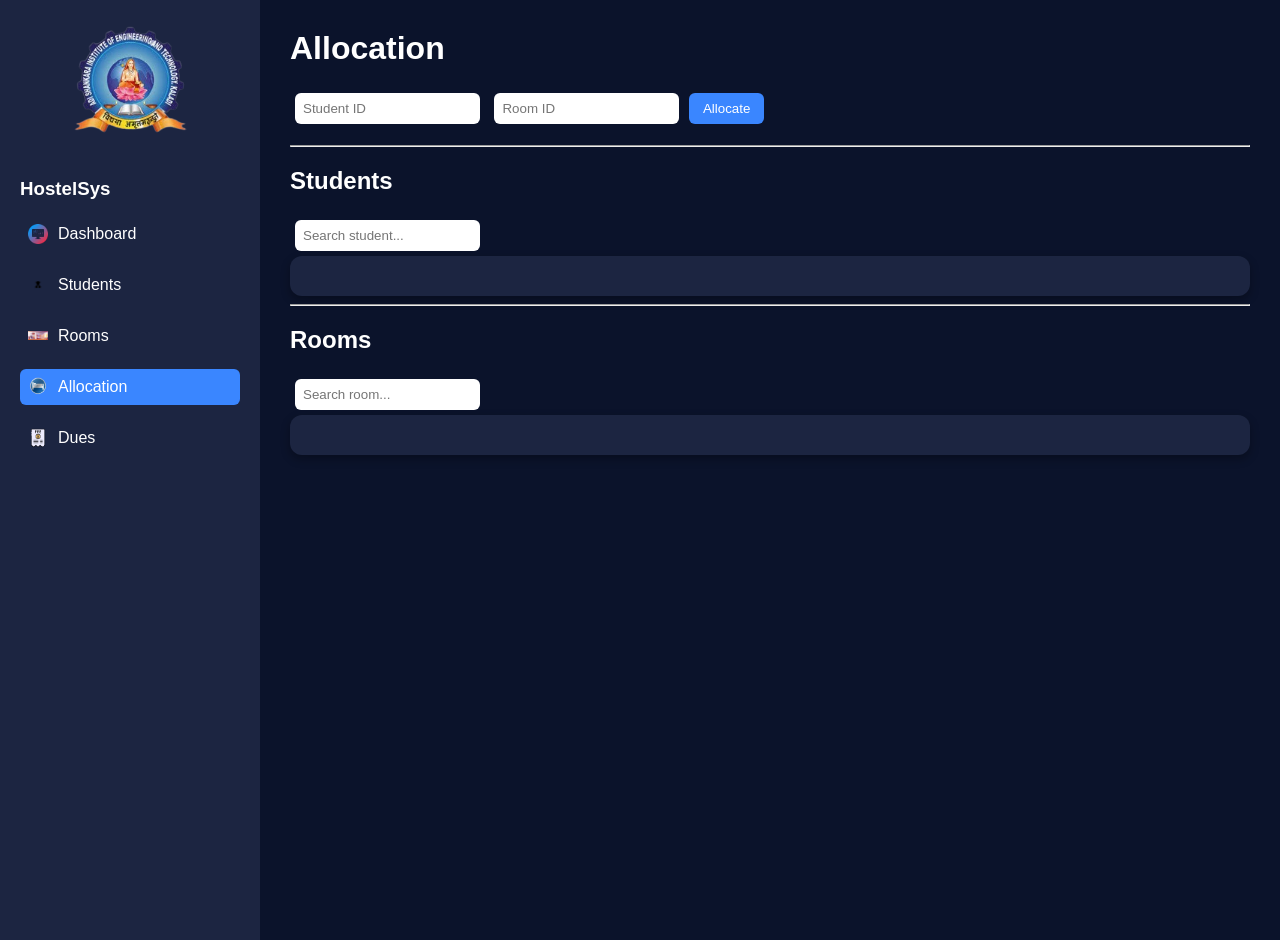
<file: static/allocation.html>
<!DOCTYPE html>
<html>
<head>
<title>Allocation</title>
<link rel="stylesheet" href="/static/styles.css">
</head>

<body>

<div class="container">

<!-- SIDEBAR -->
<div class="sidebar">
<img src="/static/logo.png" class="logo">
<h3>HostelSys</h3>

<ul>
<li><a href="/static/index.html"><img src="/static/dashboard.png"> Dashboard</a></li>
<li><a href="/static/students.html"><img src="/static/student.png"> Students</a></li>
<li><a href="/static/rooms.html"><img src="/static/room.png"> Rooms</a></li>
<li class="active"><a href="#"><img src="/static/allocation.png"> Allocation</a></li>
<li><a href="/static/dues.html"><img src="/static/dues.png"> Dues</a></li>
</ul>
</div>

<!-- MAIN -->
<div class="main">

<h1>Allocation</h1>

<!-- INPUT -->
<input id="sid" placeholder="Student ID">
<input id="rid" placeholder="Room ID">
<button onclick="allocate()">Allocate</button>

<p id="msg"></p>

<hr>

<!-- STUDENTS LIST -->
<h2>Students</h2>
<input id="studentSearch" placeholder="Search student..." onkeyup="loadStudents()">

<div id="students" class="card"></div>

<hr>

<!-- ROOMS LIST -->
<h2>Rooms</h2>
<input id="roomSearch" placeholder="Search room..." onkeyup="loadRooms()">

<div id="rooms" class="card"></div>

</div>
</div>

<script>

const API = "http://127.0.0.1:8001";

/* ================= ALLOCATE ================= */
async function allocate(){

let form = new FormData();
form.append("student_id", document.getElementById("sid").value);
form.append("room_id", document.getElementById("rid").value);

let res = await fetch(API + "/allocate", {
method:"POST",
body:form
});

let data = await res.json();
document.getElementById("msg").innerText = data.msg;

loadRooms();
loadStudents();
}

/* ================= LOAD STUDENTS ================= */
async function loadStudents(){

let res = await fetch(API + "/students/all");
let data = await res.json();

let search = document.getElementById("studentSearch").value.toLowerCase();

let html = "";

data.forEach(s => {

if(s.name.toLowerCase().includes(search)){

html += `
<div class="row">
<b>${s.name}</b> (ID: ${s.id}) - ${s.dept} - ${s.gender}
<button onclick="selectStudent(${s.id})">Select</button>
<button onclick="deallocate(${s.id})">Deallocate</button>
</div>
`;

}

});

document.getElementById("students").innerHTML = html;
}

/* ================= LOAD ROOMS ================= */
async function loadRooms(){

let res = await fetch(API + "/rooms/all");
let data = await res.json();

let search = document.getElementById("roomSearch").value.toLowerCase();

let html = "";

data.forEach(r => {

if(r.id.toString().includes(search)){

html += `
<div class="row">
<b>Room ${r.id}</b> (${r.type})<br>
Capacity: ${r.capacity} | Available: ${r.available}<br>
Members: ${r.members.length ? r.members.join(", ") : "None"}
<br>
<button onclick="selectRoom(${r.id})">Select</button>
</div>
`;

}

});

document.getElementById("rooms").innerHTML = html;
}

/* ================= SELECT ================= */
function selectStudent(id){
document.getElementById("sid").value = id;
}

function selectRoom(id){
document.getElementById("rid").value = id;
}

/* ================= DEALLOCATE ================= */
async function deallocate(id){

let form = new FormData();
form.append("student_id", id);

await fetch(API + "/deallocate", {
method:"POST",
body:form
});

loadStudents();
loadRooms();
}

/* ================= LOAD ================= */
loadStudents();
loadRooms();

</script>

</body>
</html>
</file>
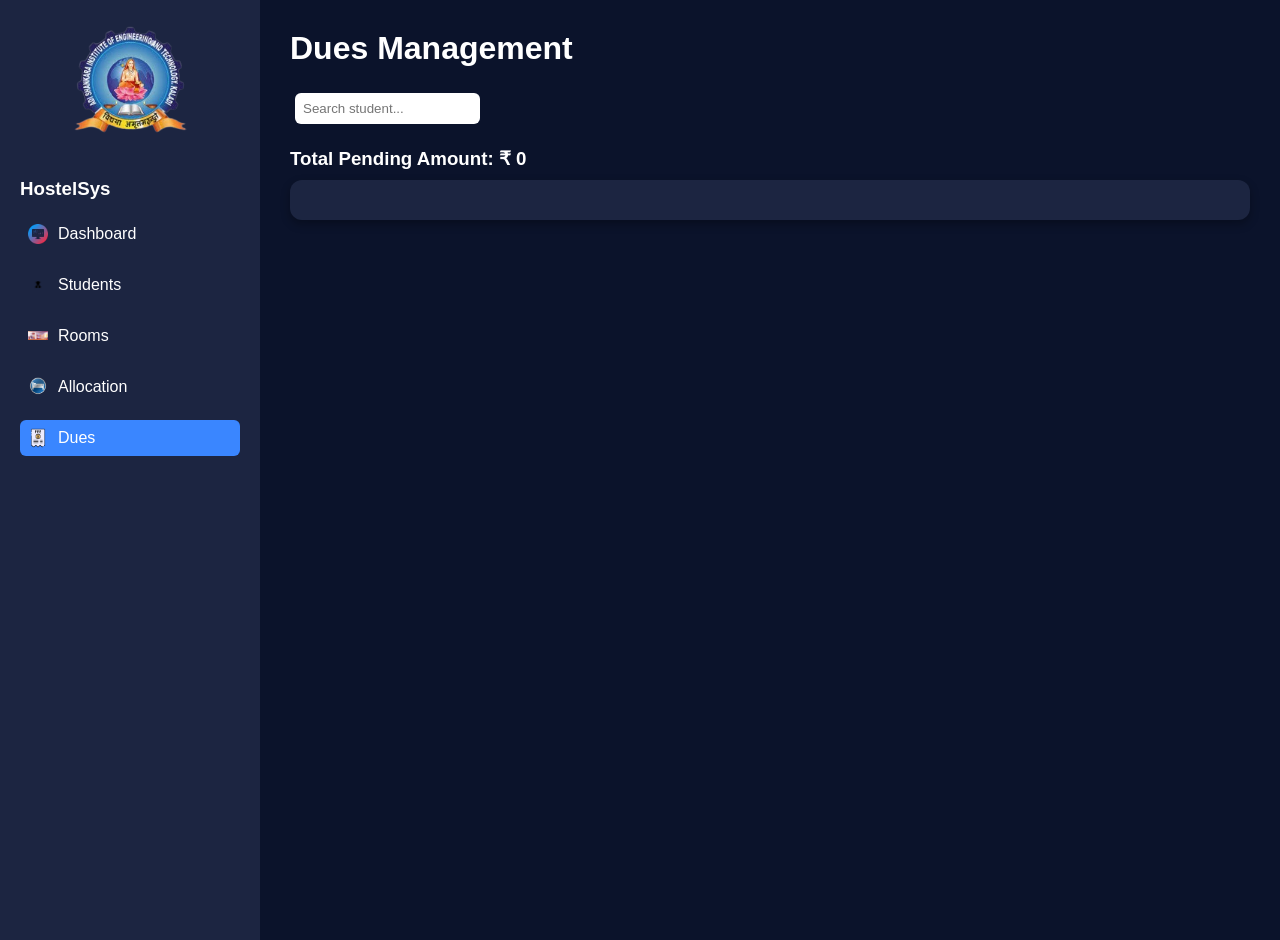
<file: static/dues.html>
<!DOCTYPE html>
<html>
<head>
<title>Dues</title>
<link rel="stylesheet" href="/static/styles.css">
</head>

<body>

<div class="container">

<!-- SIDEBAR -->
<div class="sidebar">
<img src="/static/logo.png" class="logo">
<h3>HostelSys</h3>

<ul>
<li><a href="/static/index.html"><img src="/static/dashboard.png"> Dashboard</a></li>
<li><a href="/static/students.html"><img src="/static/student.png"> Students</a></li>
<li><a href="/static/rooms.html"><img src="/static/room.png"> Rooms</a></li>
<li><a href="/static/allocation.html"><img src="/static/allocation.png"> Allocation</a></li>
<li class="active"><a href="#"><img src="/static/dues.png"> Dues</a></li>
</ul>
</div>

<!-- MAIN -->
<div class="main">

<h1>Dues Management</h1>

<input id="search" placeholder="Search student..." onkeyup="loadDues()">

<h3>Total Pending Amount: ₹ <span id="total">0</span></h3>

<div id="list" class="card"></div>

</div>
</div>

<script>

const API = "http://127.0.0.1:8001";

async function loadDues(){

let res = await fetch(API + "/dues/all");
let data = await res.json();

let search = document.getElementById("search").value.toLowerCase();

let html = "";
let total = 0;

data.forEach(s => {

if(s.name.toLowerCase().includes(search)){

total += s.dues;

html += `
<div class="row">
<b>${s.name}</b> (ID: ${s.id}, ${s.dept}) - ₹${s.dues}
<button onclick="pay(${s.id})">Mark Paid</button>
</div>
`;

}

});

document.getElementById("list").innerHTML = html || "No pending dues";
document.getElementById("total").innerText = total;
}

async function pay(id){

let form = new FormData();
form.append("student_id", id);

await fetch(API + "/dues/pay", {
method:"POST",
body:form
});

loadDues(); // refresh
}

loadDues();

</script>

</body>
</html>
</file>
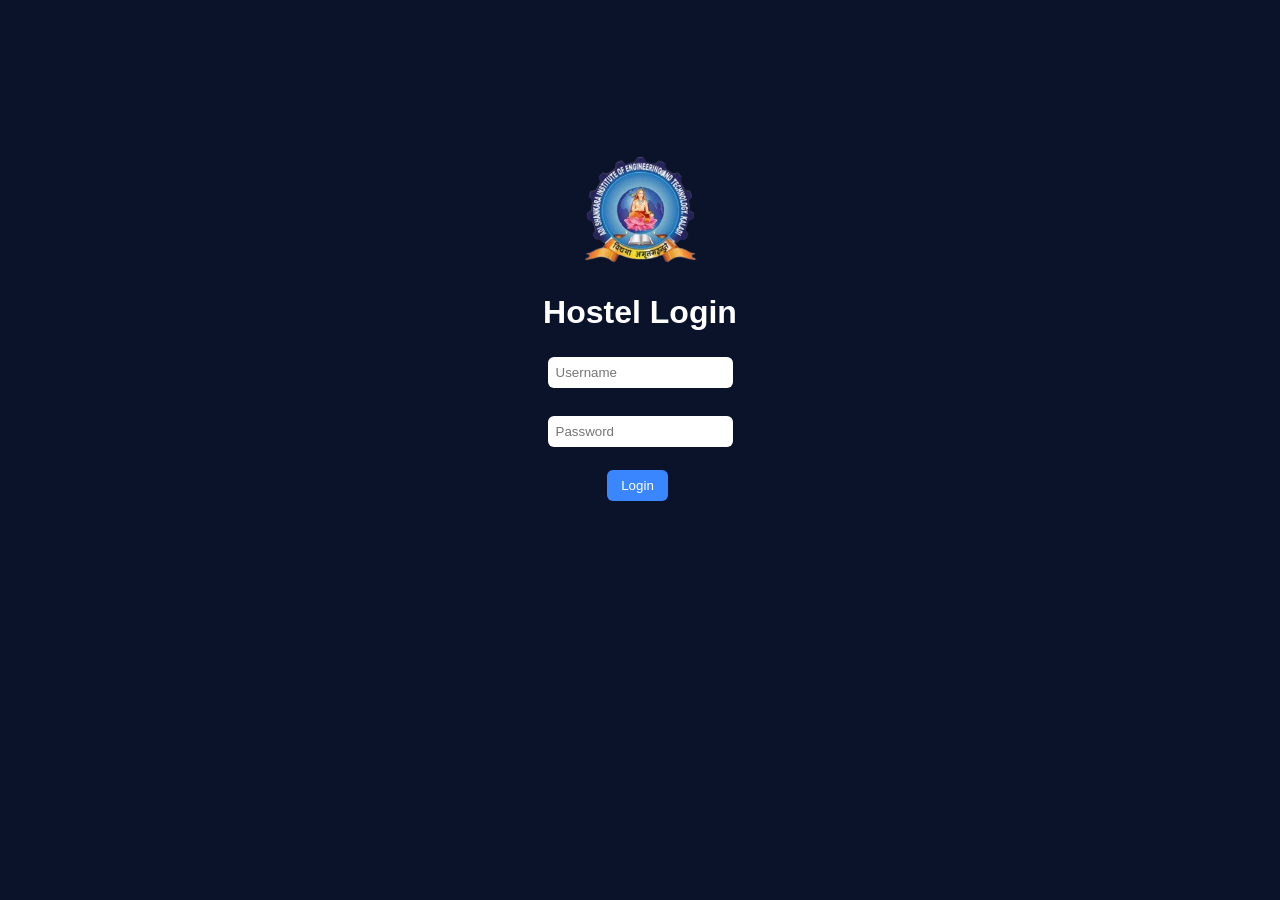
<file: static/login.html>
<!DOCTYPE html>
<html>
<head>
<title>Login</title>
<link rel="stylesheet" href="/static/styles.css">
</head>

<body>

<div class="main" style="max-width:400px; margin:auto; margin-top:120px; text-align:center;">

<img src="/static/logo.png" style="width:120px; margin-bottom:20px;">

<h1>Hostel Login</h1>

<input id="username" placeholder="Username"><br><br>
<input id="password" type="password" placeholder="Password"><br><br>

<button onclick="login()">Login</button>

</div>

<script>

async function login(){

let username = document.getElementById("username").value;
let password = document.getElementById("password").value;

let form = new FormData();
form.append("username", username);
form.append("password", password);

let res = await fetch("/login", {
method: "POST",
body: form
});

let data = await res.json();

if(data.msg === "success"){
window.location.href = "/static/index.html";
} else {
alert("Invalid login");
}

}

</script>

</body>
</html>
</file>
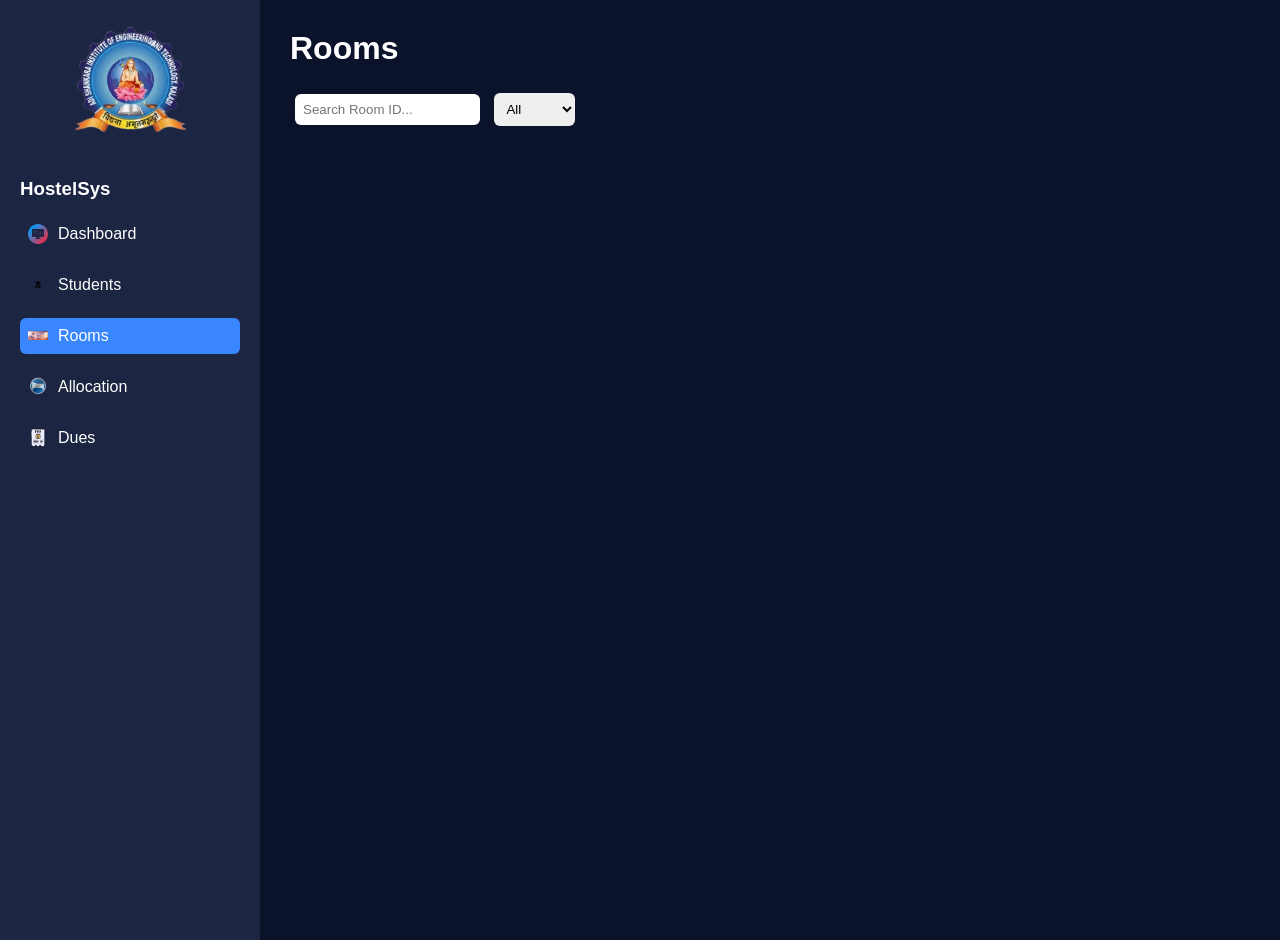
<file: static/rooms.html>
<!DOCTYPE html>
<html>
<head>
<title>Rooms</title>
<link rel="stylesheet" href="/static/styles.css">
</head>

<body>

<div class="container">

<!-- SIDEBAR -->
<div class="sidebar">
<img src="/static/logo.png" class="logo">
<h3>HostelSys</h3>

<ul>
<li><a href="/static/index.html"><img src="/static/dashboard.png"> Dashboard</a></li>
<li><a href="/static/students.html"><img src="/static/student.png"> Students</a></li>
<li class="active"><a href="#"><img src="/static/room.png"> Rooms</a></li>
<li><a href="/static/allocation.html"><img src="/static/allocation.png"> Allocation</a></li>
<li><a href="/static/dues.html"><img src="/static/dues.png"> Dues</a></li>
</ul>
</div>

<!-- MAIN -->
<div class="main">

<h1>Rooms</h1>

<!-- FILTERS -->
<input id="search" placeholder="Search Room ID..." onkeyup="load()">

<select id="genderFilter" onchange="load()">
<option value="">All</option>
<option value="Male">Male</option>
<option value="Female">Female</option>
</select>

<br><br>

<!-- ROOM CARDS -->
<div id="list" style="display:grid; grid-template-columns: repeat(auto-fit, minmax(250px,1fr)); gap:20px;"></div>

</div>
</div>

<script>

const API = "http://127.0.0.1:8001";

async function load(){

let res = await fetch(API + "/rooms/all");
let data = await res.json();

let search = document.getElementById("search").value.toLowerCase();
let gender = document.getElementById("genderFilter").value;

let html = "";

data.forEach(r => {

if(
r.id.toString().includes(search) &&
(gender=="" || r.gender===gender)
){

let members = r.members.length
? r.members.map(m => `<div>👤 ${m}</div>`).join("")
: "<div>No members</div>";

html += `
<div class="card">

<h3>Room ${r.id}</h3>

<p><b>Type:</b> ${r.type}</p>
<p><b>Gender:</b> ${r.gender}</p>

<p><b>Capacity:</b> ${r.capacity}</p>
<p><b>Available Beds:</b> ${r.available}</p>

<hr>

<h4>Members</h4>
${members}

</div>
`;

}

});

document.getElementById("list").innerHTML = html || "No rooms found";

}

load();

</script>

</body>
</html>
</file>
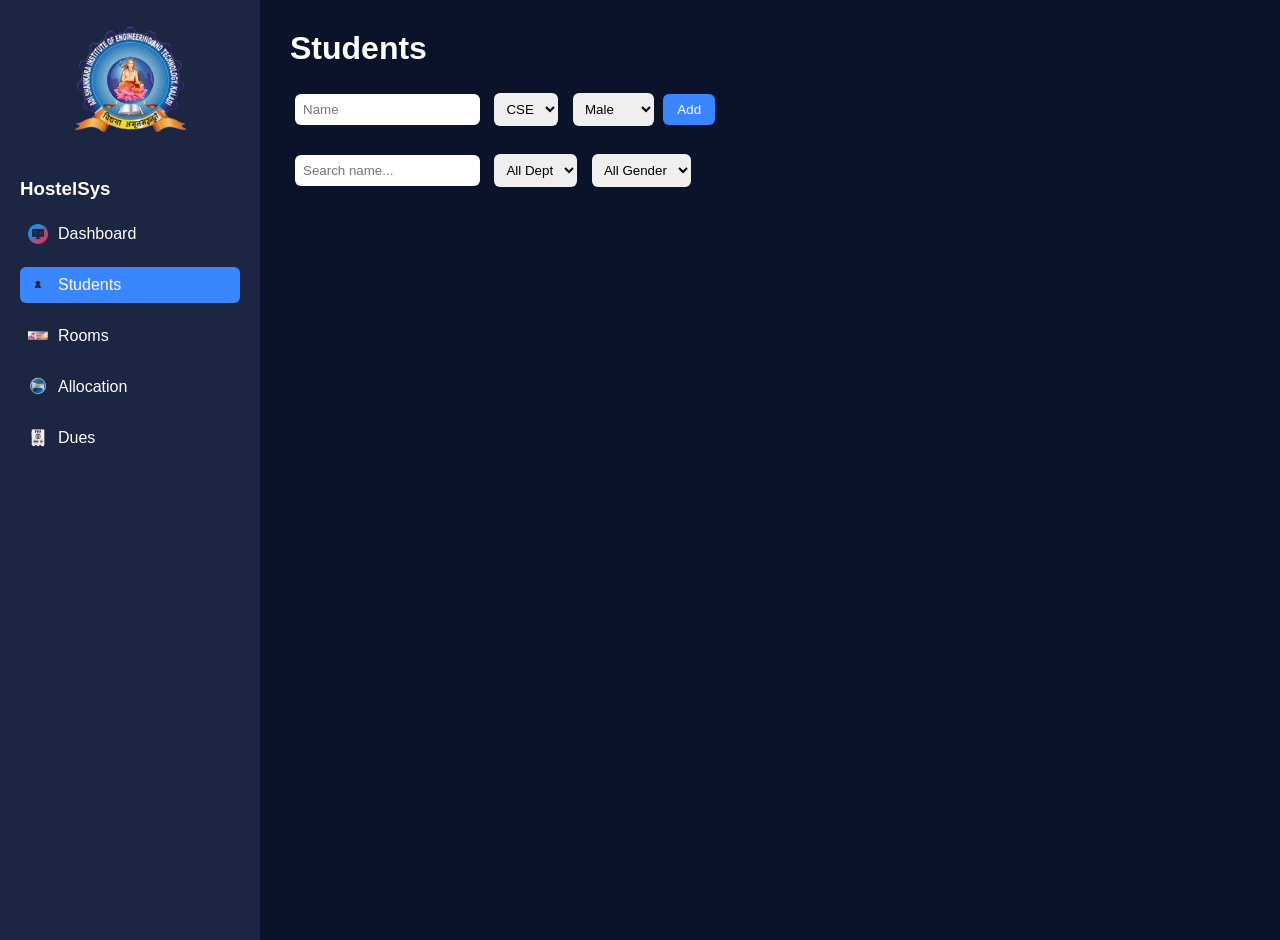
<file: static/students.html>
<!DOCTYPE html>
<html>
<head>
<title>Students</title>
<link rel="stylesheet" href="/static/styles.css">
</head>

<body>

<div class="container">

<!-- SIDEBAR -->
<div class="sidebar">
<img src="/static/logo.png" class="logo">
<h3>HostelSys</h3>

<ul>
<li><a href="/static/index.html"><img src="/static/dashboard.png"> Dashboard</a></li>
<li class="active"><a href="#"><img src="/static/student.png"> Students</a></li>
<li><a href="/static/rooms.html"><img src="/static/room.png"> Rooms</a></li>
<li><a href="/static/allocation.html"><img src="/static/allocation.png"> Allocation</a></li>
<li><a href="/static/dues.html"><img src="/static/dues.png"> Dues</a></li>
</ul>
</div>

<!-- MAIN -->
<div class="main">

<h1>Students</h1>

<!-- ADD -->
<input id="name" placeholder="Name">

<select id="dept">
<option>CSE</option>
<option>ECE</option>
<option>EEE</option>
<option>ME</option>
</select>

<select id="gender">
<option>Male</option>
<option>Female</option>
</select>

<button onclick="add()">Add</button>

<br><br>

<!-- FILTER -->
<input id="search" placeholder="Search name..." onkeyup="load()">

<select id="deptFilter" onchange="load()">
<option value="">All Dept</option>
<option>CSE</option>
<option>ECE</option>
<option>EEE</option>
<option>ME</option>
</select>

<select id="genderFilter" onchange="load()">
<option value="">All Gender</option>
<option>Male</option>
<option>Female</option>
</select>

<br><br>

<div id="list"></div>

</div>
</div>

<script>

const API = "http://127.0.0.1:8001";

async function load(){

let res = await fetch(API + "/students/all");
let data = await res.json();

let search = document.getElementById("search").value.toLowerCase();
let dept = document.getElementById("deptFilter").value;
let gender = document.getElementById("genderFilter").value;

let html = "";

data.forEach(s => {

if(
s.name.toLowerCase().includes(search) &&
(dept=="" || s.dept===dept) &&
(gender=="" || s.gender===gender)
){

html += `
<div class="card" style="margin-bottom:15px;">

<b>${s.name}</b> (ID:${s.id})  
<br>${s.dept} - ${s.gender}  
<br>Dues: ₹${s.dues}

<br><br>

<button onclick="deallocate(${s.id})">Deallocate</button>
<button onclick="deleteStudent(${s.id})" style="background:red;">Delete</button>

</div>
`;

}

});

document.getElementById("list").innerHTML = html || "No students found";
}

/* ================= ADD ================= */
async function add(){

let name = document.getElementById("name").value;

if(!name){
alert("Enter name");
return;
}

let form = new FormData();
form.append("name", name);
form.append("dept", document.getElementById("dept").value);
form.append("gender", document.getElementById("gender").value);

await fetch(API + "/students", {
method:"POST",
body:form
});

document.getElementById("name").value = "";

load();
}

/* ================= DEALLOCATE ================= */
async function deallocate(id){

let form = new FormData();
form.append("student_id", id);

let res = await fetch(API + "/deallocate", {
method:"POST",
body:form
});

let data = await res.json();
alert(data.msg);

load();
}

/* ================= DELETE ================= */
async function deleteStudent(id){

if(!confirm("Delete this student permanently?")) return;

let form = new FormData();
form.append("student_id", id);

await fetch(API + "/students/delete", {
method:"POST",
body:form
});

load();
}

load();

</script>

</body>
</html>
</file>
<file: static/styles.css>
body {
    margin: 0;
    font-family: 'Segoe UI', Arial;
    background: #0b132b;
    color: white;
}

/* LAYOUT */
.container {
    display: flex;
}

/* SIDEBAR */
.sidebar {
    width: 220px;
    background: #1c2541;
    height: 100vh;
    padding: 20px;
}

/* LOGO */
.logo {
    width: 100%;
    max-height: 120px;
    object-fit: contain;
    border-radius: 10px;
    margin-bottom: 15px;
}

/* SIDEBAR LIST */
.sidebar ul {
    list-style: none;
    padding: 0;
}

.sidebar li {
    margin: 15px 0;
}

/* SIDEBAR LINKS */
.sidebar a {
    color: white;
    text-decoration: none;
    display: flex;
    align-items: center;
    gap: 10px;
    padding: 8px;
    border-radius: 6px;
}

/* ICON FIX (IMPORTANT) */
.sidebar a img {
    width: 20px;
    height: 20px;
    object-fit: contain;
}

/* HOVER + ACTIVE */
.sidebar a:hover {
    background: #3a86ff;
}

.sidebar li.active a {
    background: #3a86ff;
}

/* MAIN */
.main {
    flex: 1;
    padding: 30px;
}

/* CARDS */
.cards {
    display: flex;
    gap: 20px;
    flex-wrap: wrap;
}

.card {
    background: #1c2541;
    padding: 20px;
    border-radius: 12px;
    flex: 1;
    min-width: 220px;
    box-shadow: 0 4px 10px rgba(0,0,0,0.3);
}

/* ROW STYLE */
.row {
    background: #1c2541;
    margin: 12px 0;
    padding: 15px;
    border-radius: 10px;
}

/* BUTTONS */
button {
    padding: 8px 14px;
    background: #3a86ff;
    border: none;
    color: white;
    border-radius: 6px;
    cursor: pointer;
    margin-right: 5px;
}

button:hover {
    opacity: 0.85;
}

/* DELETE BUTTON */
button[style*="red"] {
    background: #e63946 !important;
}

/* INPUTS */
input, select {
    padding: 8px;
    margin: 5px;
    border-radius: 6px;
    border: none;
}

/* HEADINGS */
h1 {
    margin-top: 0;
}

h3 {
    margin-bottom: 10px;
}

/* GLOBAL IMAGE FIX */
img {
    max-width: 100%;
}
</file>
